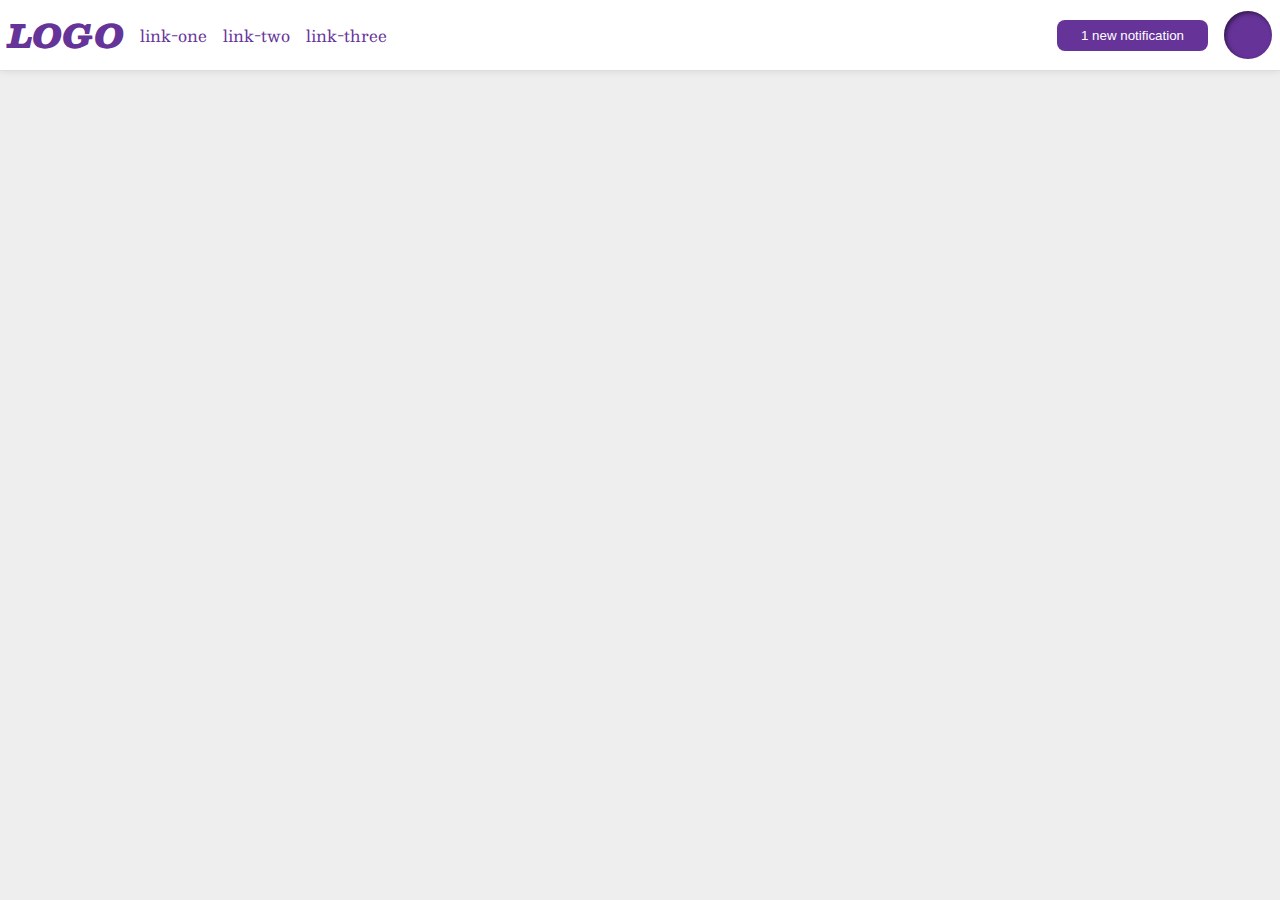
<file: flex/03-flex-header-2/index.html>
<!DOCTYPE html>
<html lang="en">

<head>
  <meta charset="UTF-8">
  <meta http-equiv="X-UA-Compatible" content="IE=edge">
  <meta name="viewport" content="width=device-width, initial-scale=1.0">
  <title>Flex Header 2</title>
  <link rel="stylesheet" href="style.css">
</head>

<body>
  <div class="header">
    <div class="header-section">
      <div class="logo">
        LOGO
      </div>
      <ul class="links">
        <li><a href="https://google.com">link-one</a></li>
        <li><a href="https://google.com">link-two</a></li>
        <li><a href="https://google.com">link-three</a></li>
      </ul>
    </div>
    <div class="header-section">
      <button class="notifications">
        1 new notification
      </button>
      <div class="profile-image"></div>
    </div>
  </div>
</body>

</html>
</file>
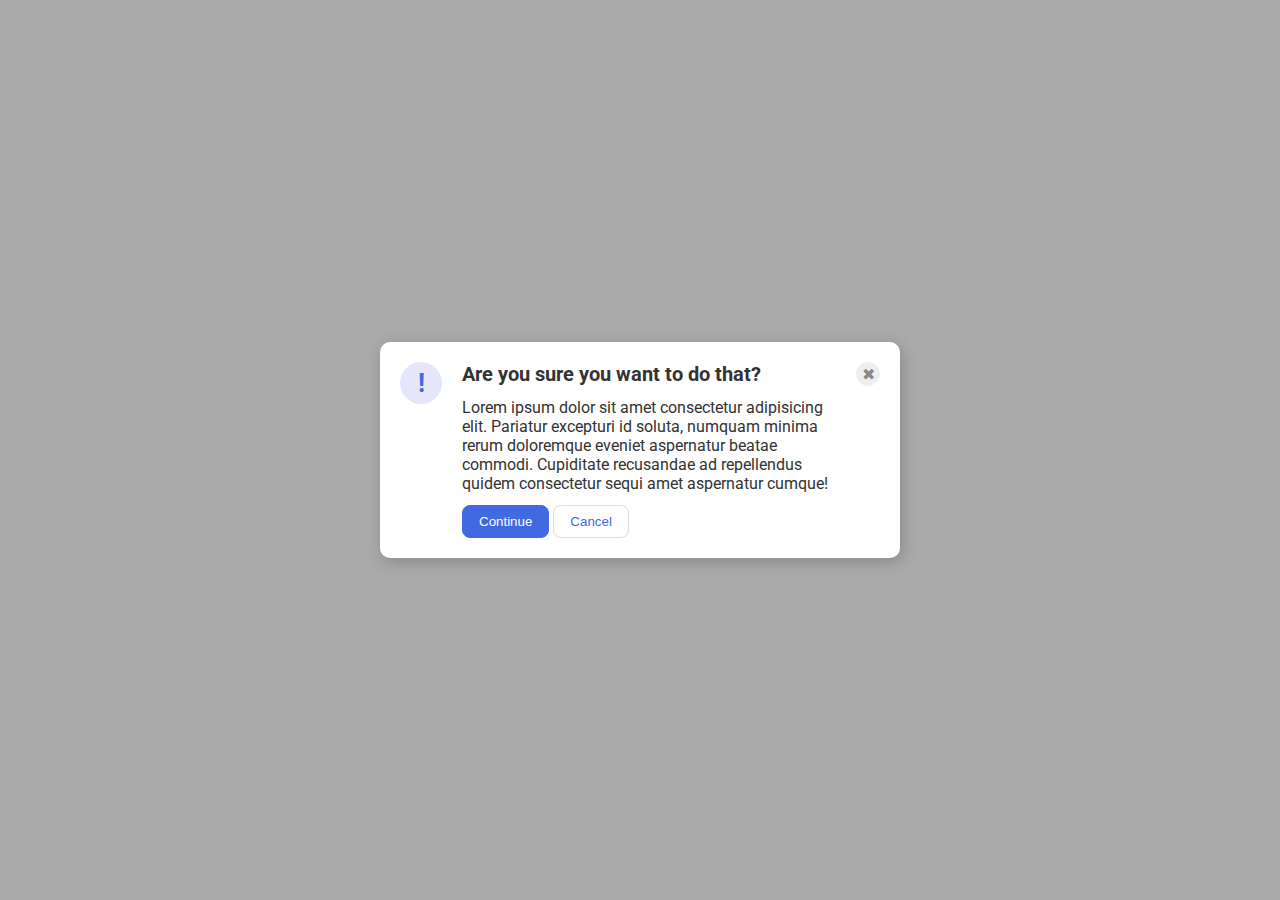
<file: flex/05-flex-modal/index.html>
<!DOCTYPE html>
<html lang="en">

<head>
  <meta charset="UTF-8">
  <meta http-equiv="X-UA-Compatible" content="IE=edge">
  <meta name="viewport" content="width=device-width, initial-scale=1.0">
  <link rel="stylesheet" href="style.css">
  <title>Modal</title>
</head>

<body>
  <div class="modal">
    <div class="icon">!</div>

    <div class="content">
      <div class="header">Are you sure you want to do that?</div>
      <div class="text">Lorem ipsum dolor sit amet consectetur adipisicing elit. Pariatur excepturi id soluta, numquam
        minima rerum doloremque eveniet aspernatur beatae commodi. Cupiditate recusandae ad repellendus quidem
        consectetur sequi amet aspernatur cumque!</div>
      <div>
        <button class="continue">Continue</button>
        <button class="cancel">Cancel</button>
      </div>
    </div>

    <button class="close-button">✖</button>
  </div>
  </div>
</body>

</html>
</file>
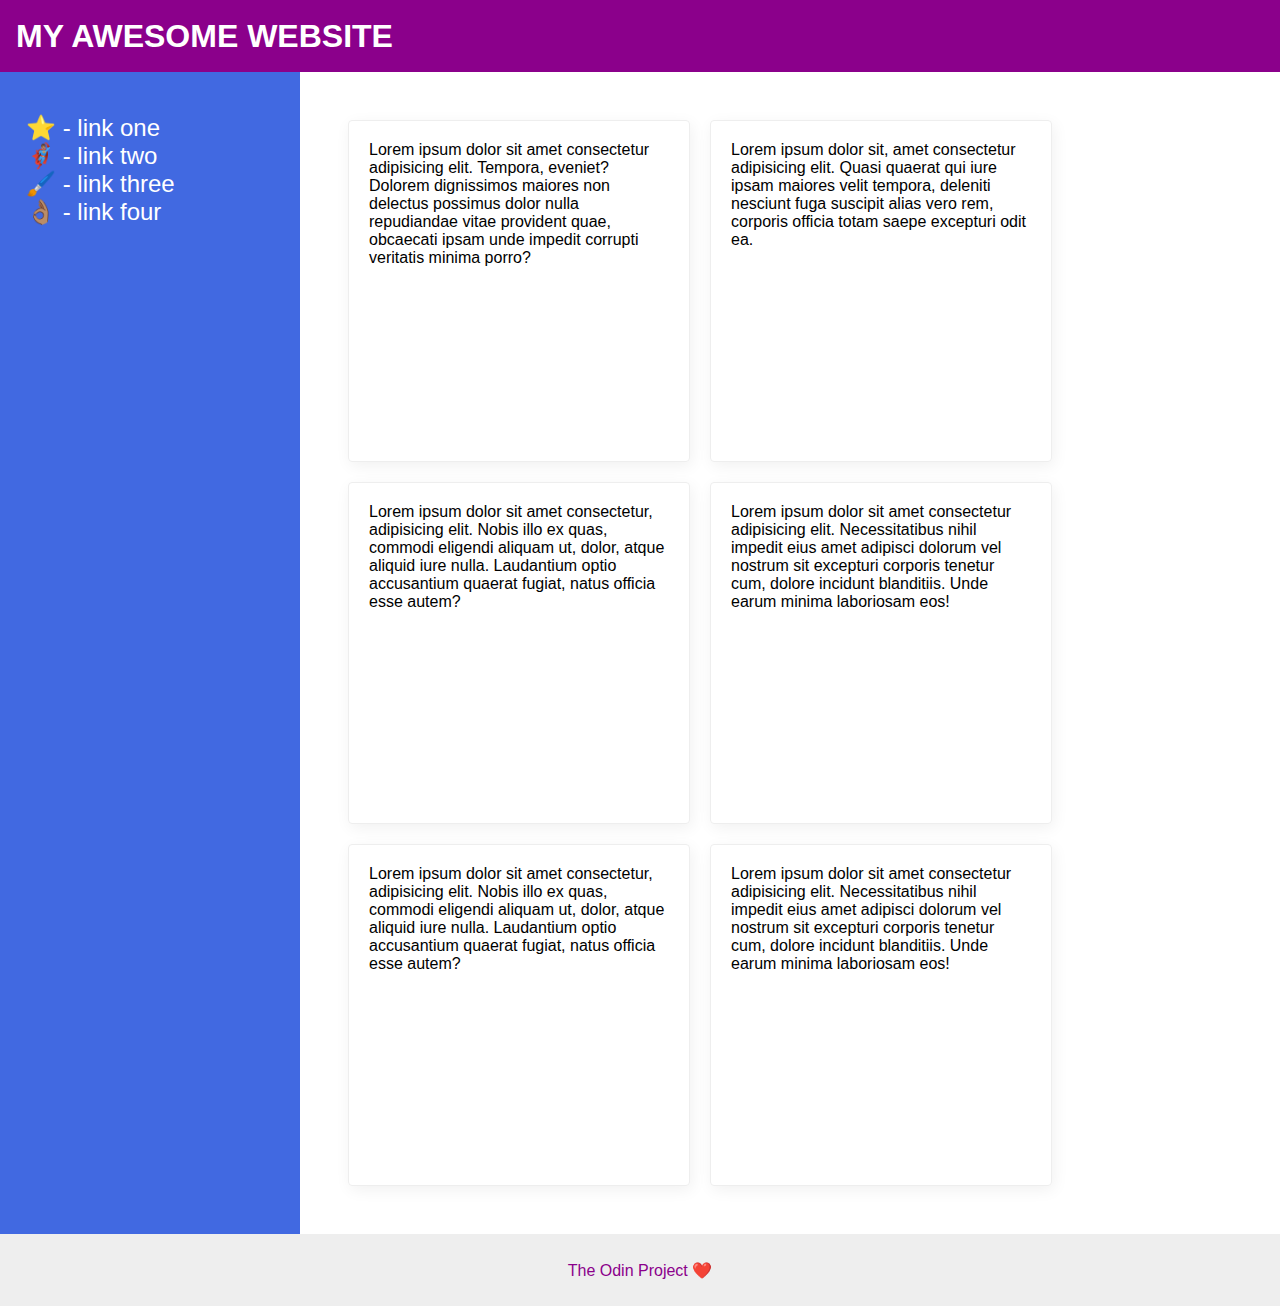
<file: flex/07-flex-layout-2/index.html>
<!DOCTYPE html>
<html lang="en">

<head>
  <meta charset="UTF-8">
  <meta http-equiv="X-UA-Compatible" content="IE=edge">
  <meta name="viewport" content="width=device-width, initial-scale=1.0">
  <title>The Holy Grail</title>
  <link rel="stylesheet" href="style.css">
</head>

<body>
  <div class="header">
    MY AWESOME WEBSITE
  </div>

  <div class="content">
    <div class="sidebar">
      <ul>
        <li><a href="#">⭐ - link one</a></li>
        <li><a href="#">🦸🏽‍♂️ - link two</a></li>
        <li><a href="#">🖌️ - link three</a></li>
        <li><a href="#">👌🏽 - link four</a></li>
      </ul>
    </div>

    <div class="cards">
      <div class="card">Lorem ipsum dolor sit amet consectetur adipisicing elit. Tempora, eveniet? Dolorem dignissimos
        maiores non delectus possimus dolor nulla repudiandae vitae provident quae, obcaecati ipsam unde impedit
        corrupti
        veritatis minima porro?</div>
      <div class="card">Lorem ipsum dolor sit, amet consectetur adipisicing elit. Quasi quaerat qui iure ipsam maiores
        velit tempora, deleniti nesciunt fuga suscipit alias vero rem, corporis officia totam saepe excepturi odit ea.
      </div>
      <div class="card">Lorem ipsum dolor sit amet consectetur, adipisicing elit. Nobis illo ex quas, commodi eligendi
        aliquam ut, dolor, atque aliquid iure nulla. Laudantium optio accusantium quaerat fugiat, natus officia esse
        autem?</div>
      <div class="card">Lorem ipsum dolor sit amet consectetur adipisicing elit. Necessitatibus nihil impedit eius
        amet
        adipisci dolorum vel nostrum sit excepturi corporis tenetur cum, dolore incidunt blanditiis. Unde earum minima
        laboriosam eos!</div>
      <div class="card">Lorem ipsum dolor sit amet consectetur, adipisicing elit. Nobis illo ex quas, commodi eligendi
        aliquam ut, dolor, atque aliquid iure nulla. Laudantium optio accusantium quaerat fugiat, natus officia esse
        autem?</div>
      <div class="card">Lorem ipsum dolor sit amet consectetur adipisicing elit. Necessitatibus nihil impedit eius
        amet
        adipisci dolorum vel nostrum sit excepturi corporis tenetur cum, dolore incidunt blanditiis. Unde earum minima
        laboriosam eos!</div>
    </div>
  </div>

  <div class="footer">
    The Odin Project ❤️
  </div>
</body>

</html>
</file>
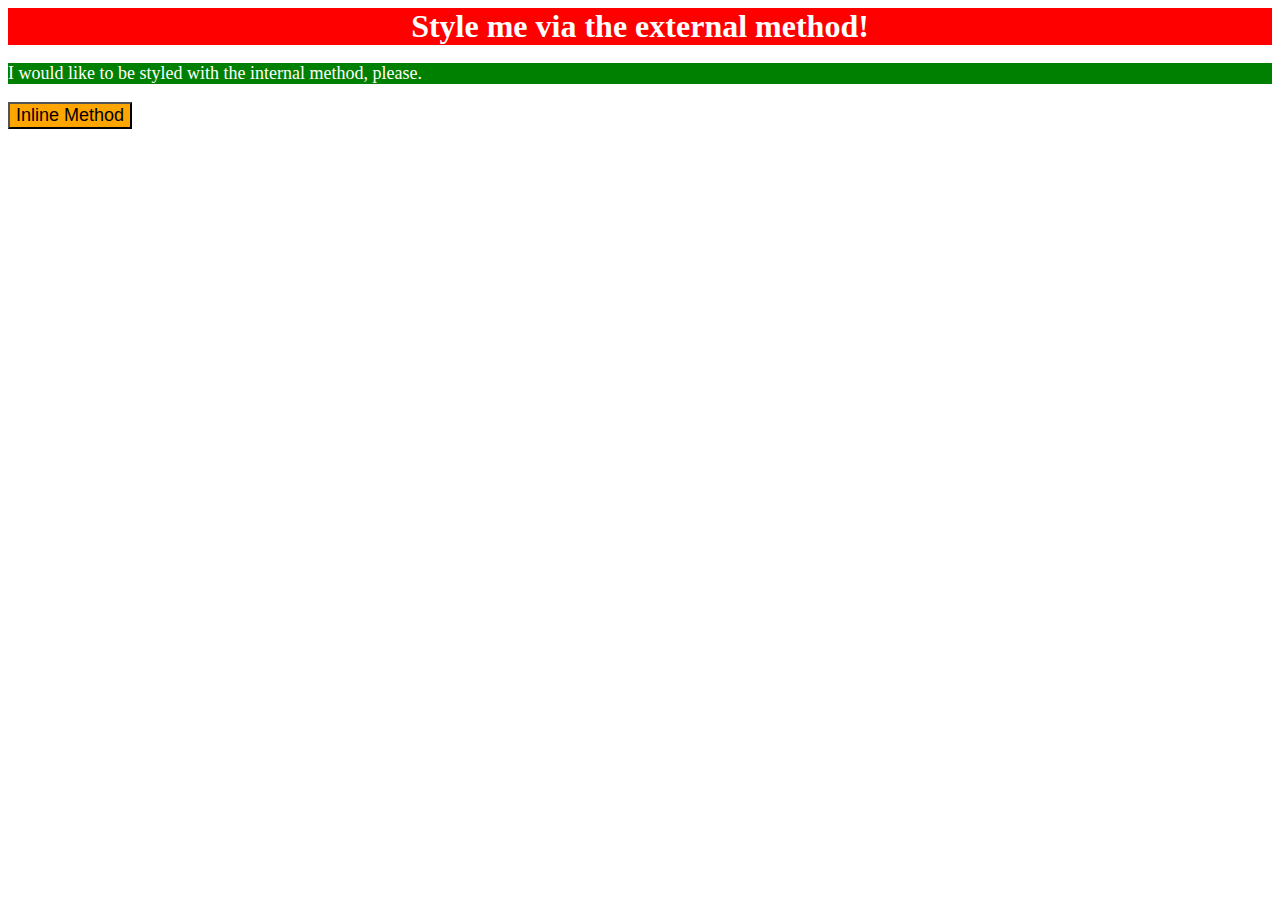
<file: foundations/01-css-methods/index.html>
<!DOCTYPE html>
<html lang="en">
  <head>
    <meta charset="UTF-8">
    <meta http-equiv="X-UA-Compatible" content="IE=edge">
    <meta name="viewport" content="width=device-width, initial-scale=1.0">
    <title>Methods for Adding CSS</title>
    
    <link rel="stylesheet" href="./styles.css">
    <style>
      p {
        background-color: green;
        color: white;
        font-size: 18px;
      }
    </style>
  </head>
  <body>
    <div>Style me via the external method!</div>
    <p>I would like to be styled with the internal method, please.</p>
    <button style="background-color: orange; font-size: 18px;">Inline Method</button>
  </body>
</html>
</file>
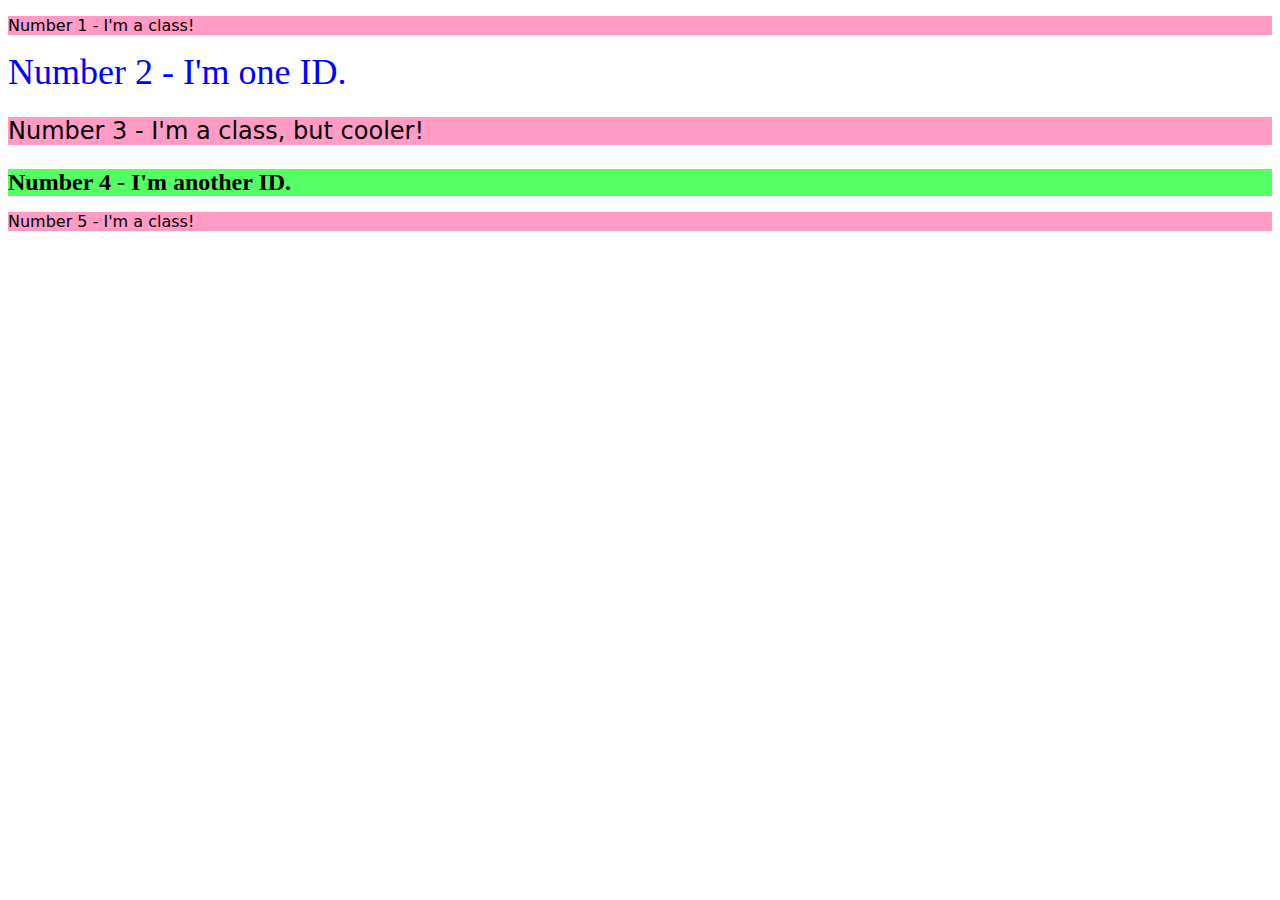
<file: foundations/02-class-id-selectors/index.html>
<!DOCTYPE html>
<html lang="en">
  <head>
    <meta charset="UTF-8">
    <meta http-equiv="X-UA-Compatible" content="IE=edge">
    <meta name="viewport" content="width=device-width, initial-scale=1.0">
    <title>Class and ID Selectors</title>
    <link rel="stylesheet" href="style.css">
  </head>
  <body>
    <p class="odd">Number 1 - I'm a class!</p>
    <div id="second">Number 2 - I'm one ID.</div>
    <p class="odd three">Number 3 - I'm a class, but cooler!</p>
    <div id="fourth">Number 4 - I'm another ID.</div>
    <p class="odd">Number 5 - I'm a class!</p>
  </body>
</html>
</file>
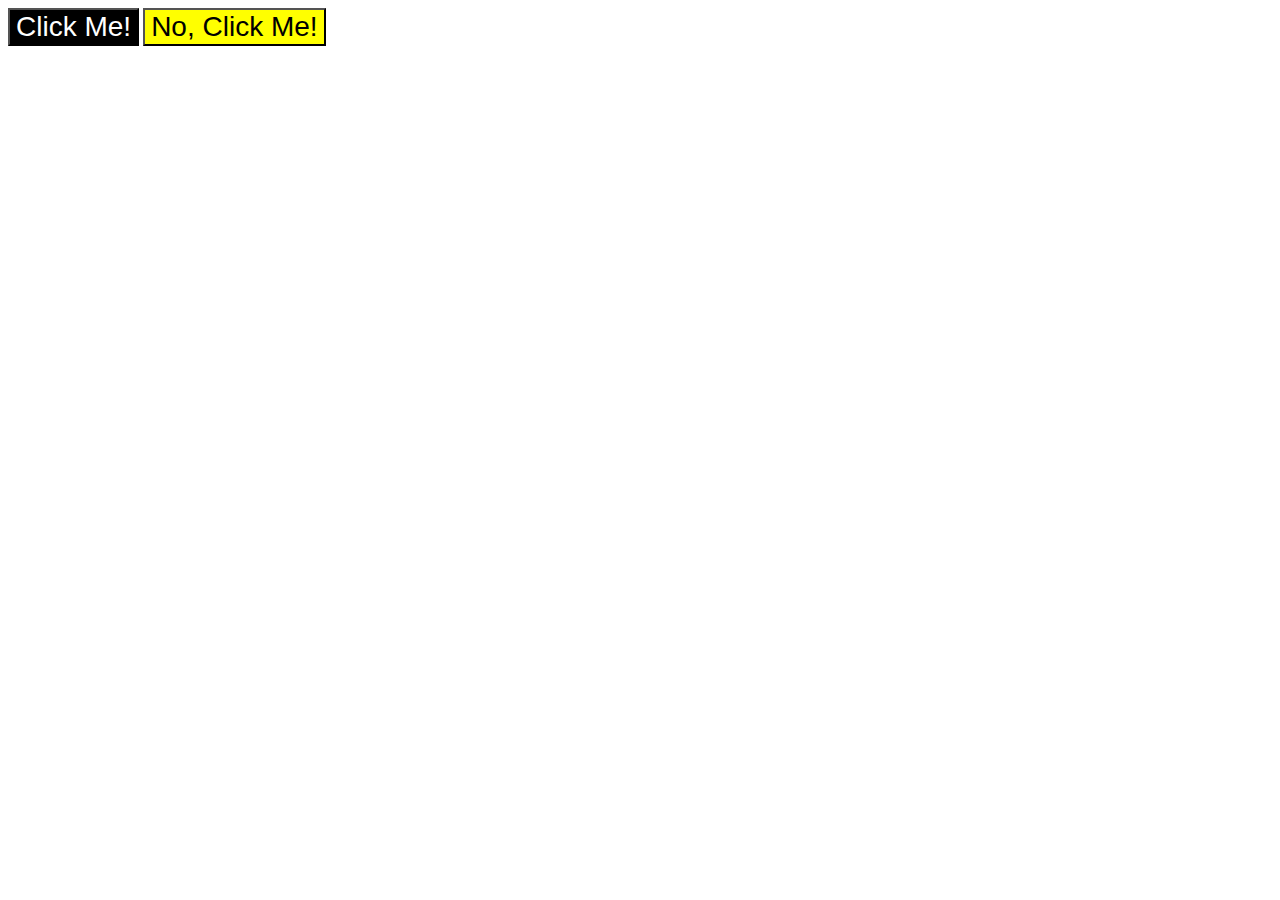
<file: foundations/03-grouping-selectors/index.html>
<!DOCTYPE html>
<html lang="en">
  <head>
    <meta charset="UTF-8">
    <meta http-equiv="X-UA-Compatible" content="IE=edge">
    <meta name="viewport" content="width=device-width, initial-scale=1.0">
    <title>Grouping Selectors</title>
    <link rel="stylesheet" href="style.css">
  </head>
  <body>
    <button class="black-button">Click Me!</button>
    <button class="yellow-button">No, Click Me!</button>
  </body>
</html>
</file>
<file: flex/03-flex-header-2/style.css>
/* this is some magical font-importing.  
you'll learn about it later. */
@import url('https://fonts.googleapis.com/css2?family=Besley:ital,wght@0,400;1,900&display=swap');

body {
  margin: 0;
  background: #eee;
  font-family: Besley, serif;
}

.header {
  background: white;
  border-bottom: 1px solid #ddd;
  box-shadow: 0 0 8px rgba(0,0,0,.1);
  padding: 8px;

  display: flex;
  justify-content: space-between;
}

.profile-image {
  background: rebeccapurple;
  box-shadow: inset 2px 2px 4px rgba(0,0,0,.5);
  border-radius: 50%;
  width: 48px;
  height: 48px;
}

.logo {
  color: rebeccapurple;
  font-size: 32px;
  font-weight: 900;
  font-style: italic;
}

.links {
  display: flex;
}

.header-section {
  display: flex;
  gap: 16px;
  align-items: center;
}

button {
  border: none;
  border-radius: 8px;
  background: rebeccapurple;
  color: white;
  padding: 8px 24px;
}

a {
  /* this removes the line under our links */
  text-decoration: none;
  color: rebeccapurple;
}

ul {
  list-style-type: none;
  margin: 0;
  padding: 0;
  display: flex;
  gap: 16px;
}
</file>
<file: flex/05-flex-modal/style.css>
@import url('https://fonts.googleapis.com/css2?family=Roboto:wght@400;700&display=swap');

html, body {
  height: 100%;
}

body {
  font-family: Roboto, sans-serif;
  margin: 0;
  background: #aaa;
  color: #333;
  /* I'll give you this one for free lol */
  display: flex;
  align-items: center;
  justify-content: center;
}

.modal {
  background: white;
  width: 480px;
  border-radius: 10px;
  box-shadow: 2px 4px 16px rgba(0,0,0,.2);
  padding: 20px;

  display: flex;
  gap: 20px;
}

.icon {
  color: royalblue;
  font-size: 26px;
  font-weight: 700;
  background: lavender;
  width: 42px;
  height: 42px;
  border-radius: 50%;
  display: flex;
  flex-shrink: 0;
  align-items: center;
  justify-content: center;
}

.close-button {
  background: #eee;
  border-radius: 50%;
  color: #888;
  font-weight: 400;
  font-size: 16px;
  height: 24px;
  width: 24px;
  display: flex;
  align-items: center;
  justify-content: center;
  flex-shrink: 0;
  border: 1px solid #eee;
  padding: 0;
}

.content {
  display: flex;
  flex-direction: column;
  gap: 12px;
}

.header {
  font-size: 20px;
  font-weight: bold;
}

button {
  cursor: pointer;
  padding: 8px 16px;
  border-radius: 8px;
}

button.continue {
  background: royalblue;
  border: 1px solid royalblue;
  color: white;
}

button.cancel {
  background: white;
  border: 1px solid #ddd;
  color: royalblue;
}
</file>
<file: flex/07-flex-layout-2/style.css>
body {
  font-family: -apple-system, BlinkMacSystemFont, 'Segoe UI', Roboto, Oxygen, Ubuntu, Cantarell, 'Open Sans', 'Helvetica Neue', sans-serif;
  margin: 0;
  min-height: 100vh;
}

.header {
  height: 72px;
  background: darkmagenta;
  color: white;
}

.footer {
  height: 72px;
  background: #eee;
  color: darkmagenta;
}

.sidebar {
  width: 300px;
  background: royalblue;
  box-sizing: border-box;
}

.card {
  border: 1px solid #eee;
  box-shadow: 2px 4px 16px rgba(0,0,0,.06);
  border-radius: 4px;
}


body {
  display: flex;
  flex-direction: column;
}

.header {
  display: flex;
  align-items: center;
  padding-inline: 16px;
  font-size: 32px;
  font-weight: 900;
}

.content {
  display: flex;
  flex: auto;
}

.sidebar {
  max-width: 300px;
  flex: 1 0 auto;
}

.sidebar ul {
  list-style-type: none;
  padding: 0;
  padding: 26px;
}

ul a {
  text-decoration: none;
  font-size: 24px;
  color: white;
}

.cards {
  display: flex;
  flex-wrap: wrap;
  flex: auto;
  gap: 20px;
  padding: 48px;
}

.card {
  max-width: 300px;
  height: 300px;
  padding: 20px;
  flex: auto;
}

.footer {
  display: flex;
  justify-content: center;
  align-items: center;
}
</file>
<file: foundations/01-css-methods/styles.css>
div {
    background-color: red;
    color: white;
    font-size: 32px;
    text-align: center;
    font-weight: bold;
}
</file>
<file: foundations/02-class-id-selectors/style.css>
.odd {
    background-color: rgb(255, 155, 197);
    font-family: Verdana, "DejaVu Sans", sans-serif;
}

#second {
    color: blue;
    font-size: 36px;
}

.three {
    font-size: 24px;
}

#fourth {
    background-color: rgb(84, 255, 100);
    font-size: 24px;
    font-weight: bold;
}
</file>
<file: foundations/03-grouping-selectors/style.css>
.black-button,
.yellow-button {
    font-size: 28px;
    font-family: Helvetica, "Times New Roman", sans-serif;
}

.black-button {
    background-color: black;
    color: white;
}

.yellow-button {
    background-color: yellow;
}
</file>
